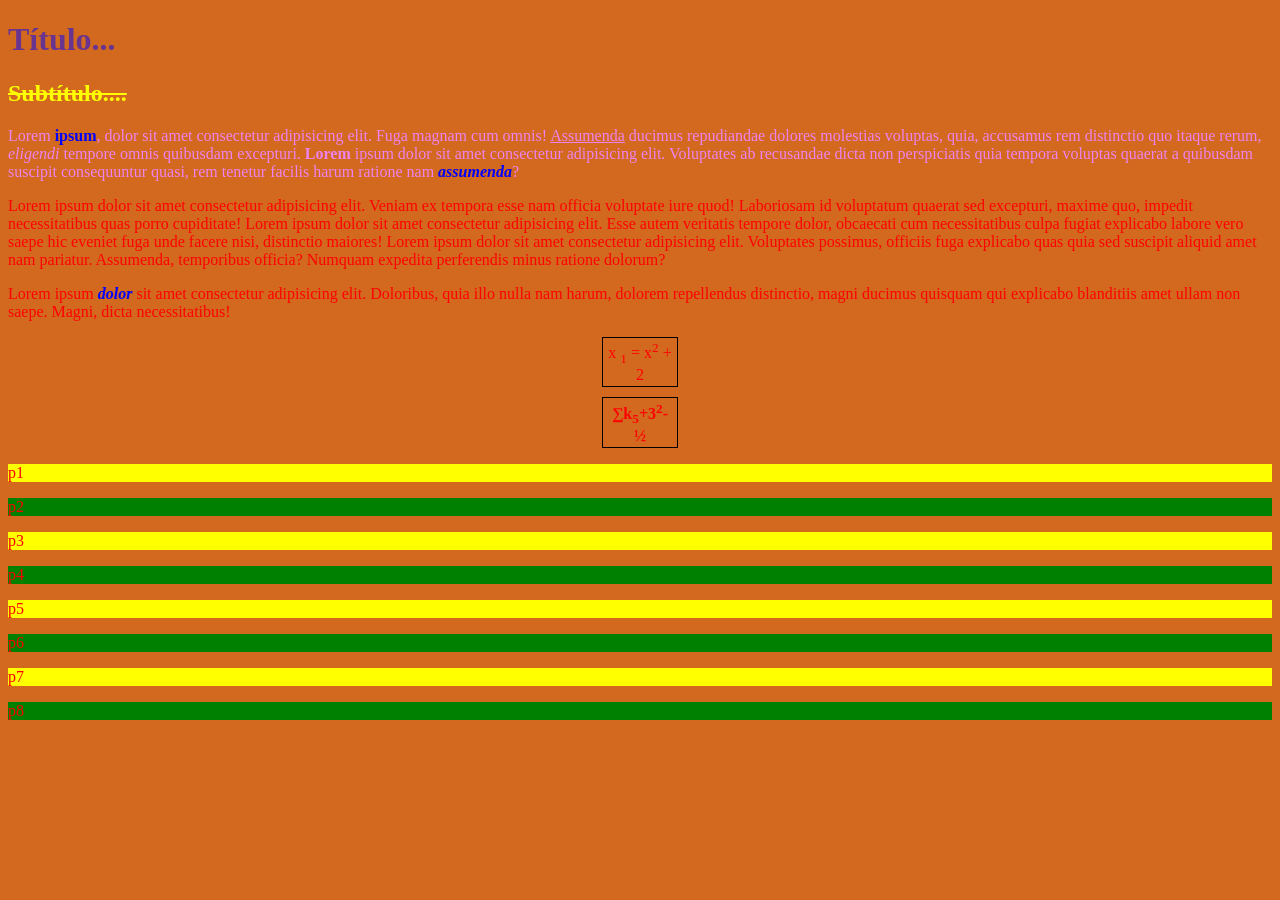
<file: Princípios de Programação WEB I/Aula 01/index.html>
<!DOCTYPE html>
<html lang="pt-br">
<head>
    <meta charset="UTF-8">
    <meta name="viewport" content="width=device-width, initial-scale=1.0">
    <title>Document</title>
    <link rel="stylesheet" href="style.css">
</head>
<body>
   
    <h1> Título...</h1>
    <h2><del>Subtítulo....</del></h2>
    <p id="paragrafo-principal">Lorem <b>ipsum</b>, dolor sit amet consectetur adipisicing elit. Fuga magnam cum omnis! <u>Assumenda</u> ducimus repudiandae dolores molestias voluptas, quia, accusamus rem distinctio quo itaque rerum, <i>eligendi</i> tempore omnis quibusdam excepturi.

    <strong>Lorem</strong> ipsum dolor sit amet consectetur adipisicing elit. Voluptates ab recusandae dicta non perspiciatis quia tempora voluptas quaerat a quibusdam suscipit consequuntur quasi, rem tenetur facilis harum ratione nam <b><i>assumenda</i></b>?
    </p>

    <p>
        Lorem ipsum dolor sit amet consectetur adipisicing elit. Veniam ex tempora esse nam officia voluptate iure quod! Laboriosam id voluptatum quaerat sed excepturi, maxime quo, impedit necessitatibus quas porro cupiditate!
        Lorem ipsum dolor sit amet consectetur adipisicing elit. Esse autem veritatis tempore dolor, obcaecati cum necessitatibus culpa fugiat explicabo labore vero saepe hic eveniet fuga unde facere nisi, distinctio maiores!
        Lorem ipsum dolor sit amet consectetur adipisicing elit. Voluptates possimus, officiis fuga explicabo quas quia sed suscipit aliquid amet nam pariatur. Assumenda, temporibus officia? Numquam expedita perferendis minus ratione dolorum?
    </p>

    <p>
        Lorem ipsum <b><i>dolor</i></b> sit amet consectetur adipisicing elit. Doloribus, quia illo nulla nam harum, dolorem repellendus distinctio, magni ducimus quisquam qui explicabo blanditiis amet ullam non saepe. Magni, dicta necessitatibus!

    </p>
    <p class="equacoes">x <sub>1</sub> = x<sup>2</sup> + 2</p>
    <p class="equacoes"><strong>&sum;k<sub>5</sub>+3<sup>2</sup>- &frac12;</sup></strong></p>

    <p class="paragrafo-alternado">p1</p>
    <p class="paragrafo-alternado">p2</p>
    <p class="paragrafo-alternado">p3</p>
    <p class="paragrafo-alternado">p4</p>
    <p class="paragrafo-alternado">p5</p>
    <p class="paragrafo-alternado">p6</p>
    <p class="paragrafo-alternado">p7</p>
    <p class="paragrafo-alternado">p8</p>
</body>
</html>
</file>
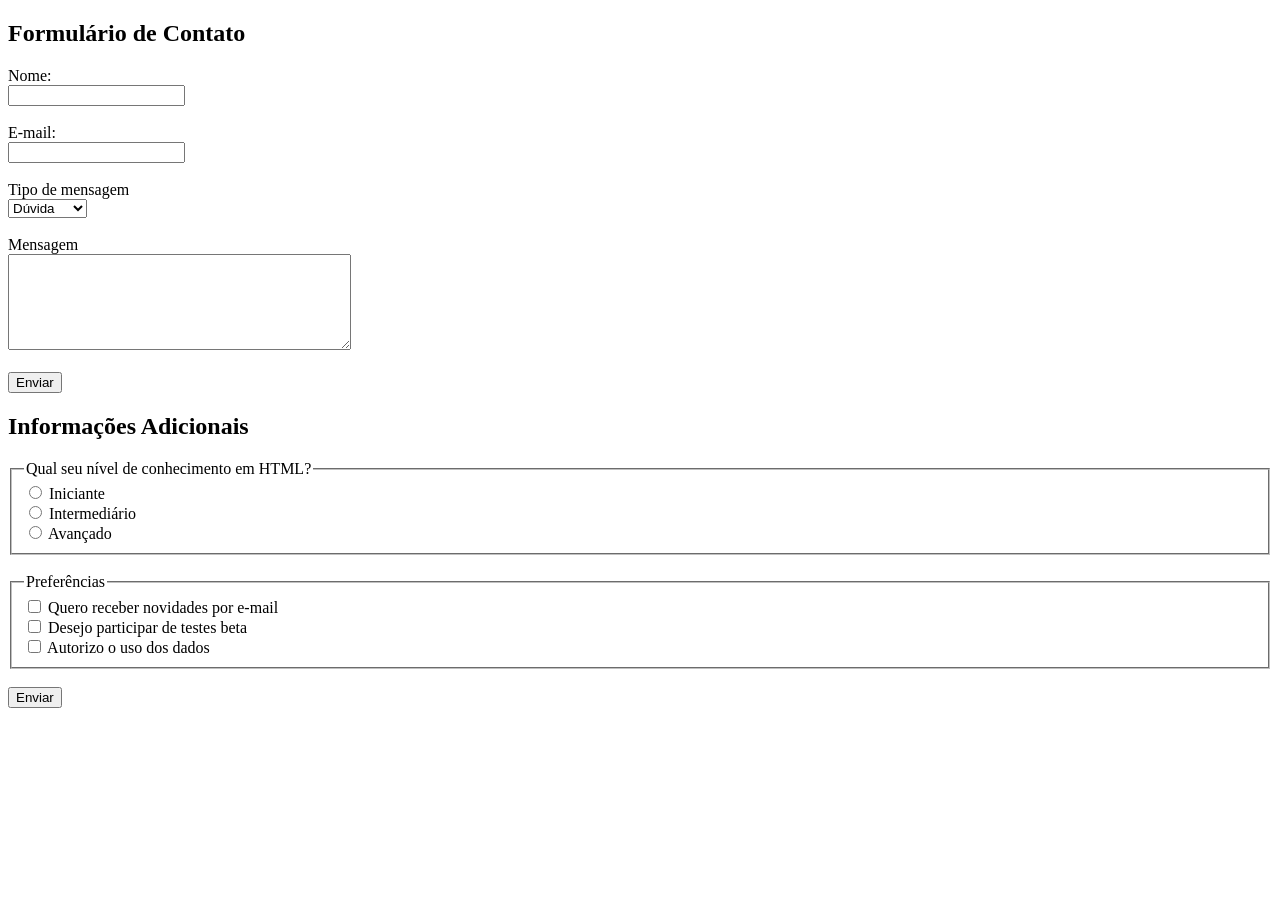
<file: Principios WEB/atividade-pratica/contato.html>
<!DOCTYPE html>
<html lang="en">
<head>
    <meta charset="UTF-8">
    <meta name="viewport" content="width=device-width, initial-scale=1.0">
    <title>Document</title>
</head>
<body>
    <section>
        <h2>Formulário de Contato</h2>
        <form action="processa.php" method="POST">
          
          <label>Nome:
            <br>
          <input type="text" id="nome" name="nome" >
          <br>
          <br>
          </label>
          <label for="email">E-mail:</label><br>
          <input type="email" id="email" name="email" ><br><br>
          
          <label>
            Tipo de mensagem
            <br>
          <select id="tipo" name="tipo">
            <option value="duvida">Dúvida</option>
            <option value="sugestao">Sugestão</option>
            <option value="elogio">Elogio</option>
          </select><br><br>
          <label/>
          
          <label>
            Mensagem
            <br>
          <textarea id="mensagem" name="mensagem" rows="6" cols="40" ></textarea><br><br>
          </label>
          <button type="submit">Enviar</button>
          
        </form>
      </section>


      <section>
        <h2>Informações Adicionais</h2>
      
        <form action="processa.php" method="POST">
          
          <fieldset>
            <legend>Qual seu nível de conhecimento em HTML?</legend>
            
            <label>
              <input type="radio" name="nivel_html" value="iniciante" required>
              Iniciante
            </label><br>
            
            <label>
              <input type="radio" name="nivel_html" value="intermediario">
              Intermediário
            </label><br>
            
            <label>
              <input type="radio" name="nivel_html" value="avancado">
              Avançado
            </label>
          </fieldset><br>
      
          <fieldset>
            <legend>Preferências</legend>
            
            <label>
              <input type="checkbox" name="preferencias[]" value="novidades">
              Quero receber novidades por e-mail
            </label><br>
            
            <label>
              <input type="checkbox" name="preferencias[]" value="testes-beta">
              Desejo participar de testes beta
            </label><br>
            
            <label>
              <input type="checkbox" name="preferencias[]" value="autorizacao-dados">
              Autorizo o uso dos dados
            </label>
          </fieldset><br>
      
          <button type="submit">Enviar</button>
        </form>
      </section>
      
      
</body>
</html>
</file>
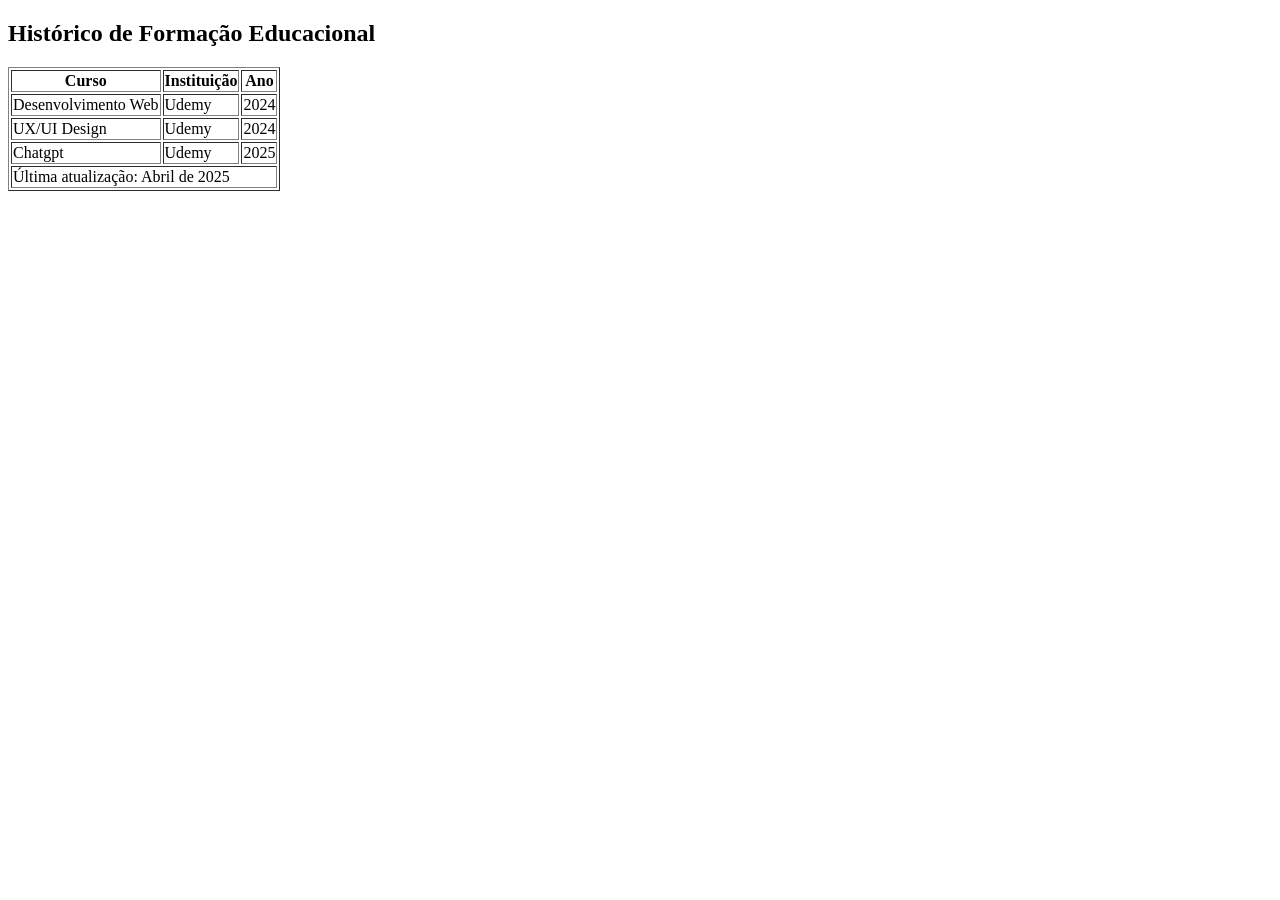
<file: Principios WEB/atividade-pratica/cursos.html>
<!DOCTYPE html>
<html lang="en">
<head>
    <meta charset="UTF-8">
    <meta name="viewport" content="width=device-width, initial-scale=1.0">
    <title>Document</title>
</head>
<body>
    <section>
        <h2>Histórico de Formação Educacional</h2>
        <table border="1">
          <thead>
            <tr>
              <th>Curso</th>
              <th>Instituição</th>
              <th>Ano</th>
            </tr>
          </thead>
          <tbody>
            <tr>
              <td>Desenvolvimento Web</td>
              <td>Udemy</td>
              <td>2024</td>
            </tr>
            <tr>
              <td>UX/UI Design</td>
              <td>Udemy</td>
              <td>2024</td>
            </tr>
            <tr>
              <td>Chatgpt</td>
              <td>Udemy</td>
              <td>2025</td>
            </tr>
          </tbody>
          <tfoot>
            <tr>
              <td colspan="3">Última atualização: Abril de 2025</td>
            </tr>
          </tfoot>
        </table>
      </section>
      
      
</body>
</html>
</file>
<file: Princípios de Programação WEB I/Aula 01/style.css>
h1{
    color: rgba(0, 0, 255, 0.5);/*rgb*/
}
h2{
    color: #ff0; /*hexadecimal*/
}
p{
    color: red; /*nominal*/
}

#paragrafo-principal{
    color: violet;
}

p > b{ /*só seleciona se b for filho direto de p*/
    color: blue;
}
 p.equacoes{
    border: solid 1px black;
    width: 70px;
    padding: 2px;
    text-align: center;
    margin: auto;
    margin-bottom: 10px;
}
/*
p~p{ aplica em todos parágrafos que vem depois do primeiro *//*
    background-color: aquamarine;
}*/

/*coloca fundo amarelo nos paragrafos pares e verde nos impares*/
.paragrafo-alternado:nth-of-type(2n-1){
    background-color: green;
}

.paragrafo-alternado:nth-of-type(2n){
    background-color: yellow;
}

/*executa o último*/
body{
    background-color: chocolate;
}

body{
    background-color: antiquewhite;
}

/*executa o que tiver o atributo important*/
body{
    background-color: chocolate !important;
}

body{
    background-color: antiquewhite;
}
</file>
